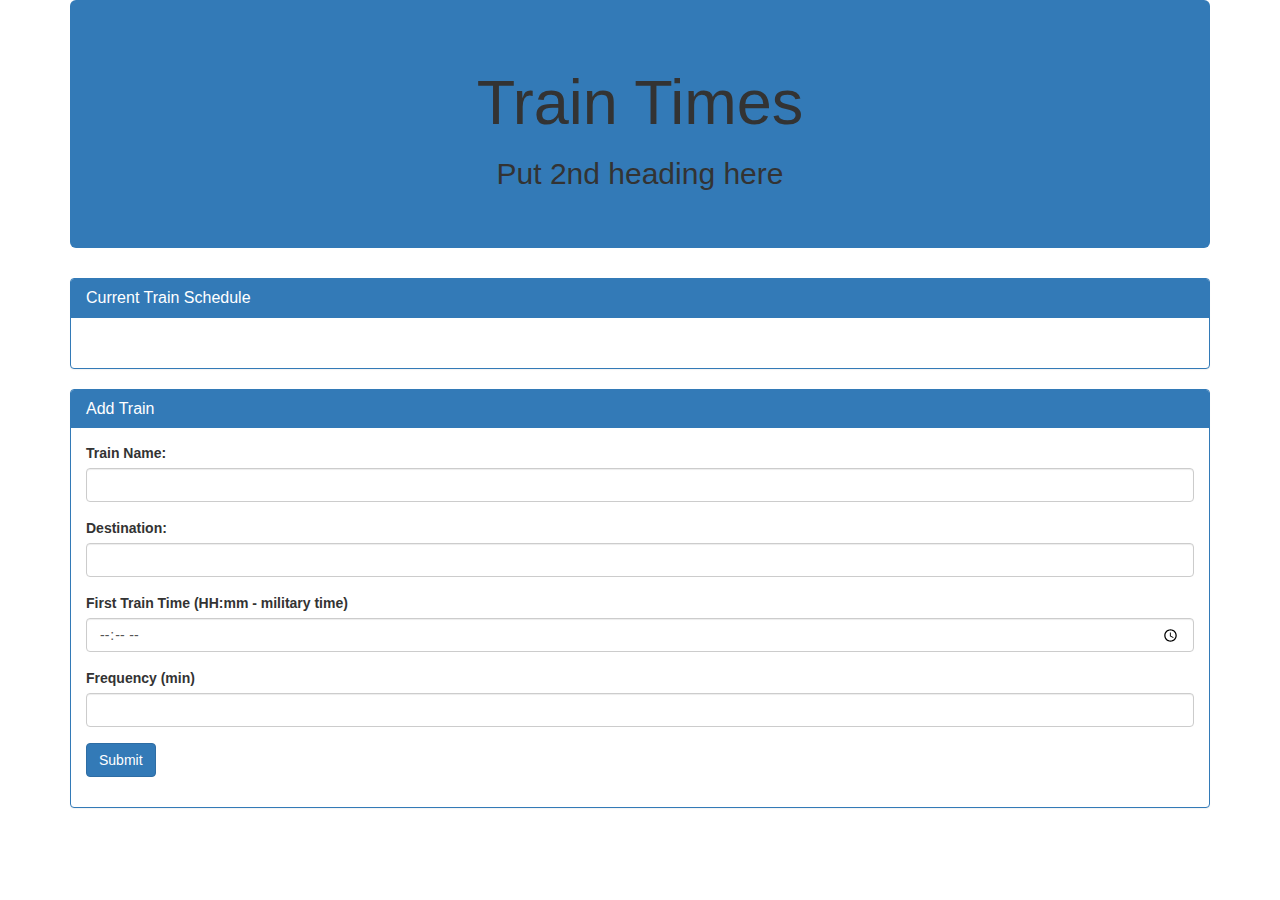
<file: index.html>
<!DOCTYPE html>
<html>
<head>
	<title>Train Activity Homework</title>
	<meta name="viewport" content="width=device-width, initial-scale=1">
	<link rel="stylesheet" href="https://maxcdn.bootstrapcdn.com/bootstrap/3.3.6/css/bootstrap.min.css">
	<link rel="stylesheet" type="text/css" href="assets/css/style.css">
</head>
<body>

	<div class="container">

		<div class="jumbotron">

			<h1>Train Times</h1>
			<h2>Put 2nd heading here</h2>

		</div>

		<div class="row">

			<div class="col-lg-12">

				<div class="panel panel-primary">
 
 					<div class="panel-heading">
 						<h3 class="panel-title">Current Train Schedule</h3>
 					</div>

 					<div class="panel-body">

 						 <table class="table">

 						 </table>
 						
 					</div>

 				</div>
				
			</div>
			
		</div>

		<div class="row">

			<div class="col-lg-12">
				
				<div class="panel panel-primary">
 
 					<div class="panel-heading">
 						<h3 class="panel-title">Add Train</h3>
 					</div>

 					<div class="panel-body">

 						<div class="form-group">
 							
 							<label for="usr">Train Name:</label>
 							
 							<input type="text" class="form-control" id="trainName">

 							<label for="usr">Destination:</label>
 							
 							<input type="text" class="form-control" id="destination">

 							<label for="usr">First Train Time (HH:mm - military time)</label>
 							
 							<input type="time" class="form-control" id="firstTrainTime">

 							<label for="usr">Frequency (min)</label>
 							
 							<input type="number" class="form-control" id="frequency">

							<button type="submit" class="btn btn-primary">Submit</button>

 						</div>
 						
 					</div>

 				</div>

			</div>
			

		</div>
		
	</div>

	<script src="https://cdnjs.cloudflare.com/ajax/libs/jquery/3.2.1/jquery.min.js"></script>
	<script type="text/javascript" src="assets/javascript/app.js"></script>

</body>
</html>
</file>
<file: assets/css/style.css>
.jumbotron {
	background-color: #337ab7;
}

h1 {
	text-align: center;
}

h2 {
	text-align: center;
}

.form-control {
	margin-bottom: 16px;
}
</file>
